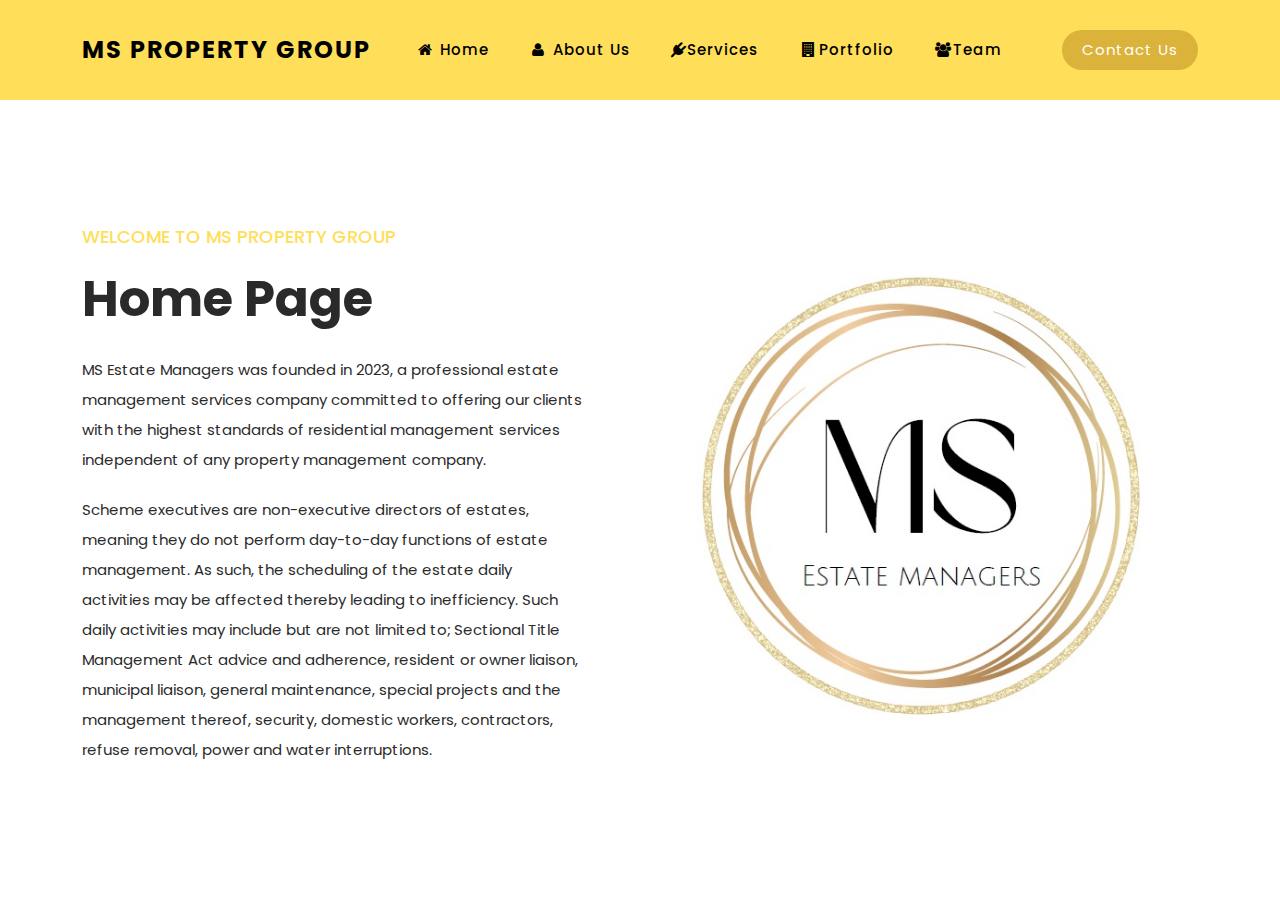
<file: index.html>
<!DOCTYPE html>
<html lang="en">

  <head>
    <style>
      p.small {
        line-height: 0.7;
      }
      
      p.big {
        line-height: 1.8;
      }
      </style>

    <meta charset="UTF-8">
    <meta name="viewport" content="width=device-width, initial-scale=1, shrink-to-fit=no">
    <meta name="description" content="">
    <meta name="author" content="">
    <link rel="preconnect" href="https://fonts.gstatic.com">
    <link href="https://fonts.googleapis.com/css2?family=Poppins:wght@100;200;300;400;500;600;700;800;900&display=swap" rel="stylesheet">

    <title>MS Property Group</title>

    <!-- Bootstrap core CSS -->
    <link href="vendor/bootstrap/css/bootstrap.min.css" rel="stylesheet">

    <!-- Additional CSS Files -->
    <link rel="stylesheet" href="assets/css/fontawesome.css">
    <link rel="stylesheet" href="assets/css/templatemo-space-dynamic.css">
    <link rel="stylesheet" href="assets/css/animated.css">
    <link rel="stylesheet" href="assets/css/owl.css">
    <link rel="stylesheet " href="assets/css/cdn.jsdelivr.net_npm_swiper@10.3.1_swiper-bundle.min.css">

  </head>

<body>

    <div id="top"></div>

  <!-- ***** Preloader Start ***** -->
  <div id="js-preloader" class="js-preloader">
    <div class="preloader-inner">
      <span class="dot"></span>
      <div class="dots">
        <span></span>
        <span></span>
        <span></span>
      </div>
    </div>
  </div>
  <!-- ***** Preloader End ***** -->

  <!-- ***** Header Area Start ***** -->
  <header class="header-area header-sticky wow slideInDown" data-wow-duration="0.75s" data-wow-delay="0s">
    <div class="container">
      <div class="row">
        <div class="col-12">
          <nav class="main-nav">
            <!-- ***** Logo Start ***** -->
            <a href="#homeSection" class="logo">
              <h4>MS Property Group</h4>
            </a>
            
            <!-- ***** Logo End ***** -->

            <!-- ***** Menu Start ***** -->
            <ul class="nav">
              
              <li class="active">
                  <a href="#homeSection"  class="active view-section-link"><i class="fa fa-fw fa-home"></i> Home</a>
              </li>
              <li >
                  <a class="view-section-link"  href="#aboutUsSection" target="_parent"><i class="fa fa-fw fa-user"></i> About Us</a>
              </li>
              <li>
                <a class="view-section-link" href="#servicesSection" target="_parent"><i class="fa fa-plug"></i>Services</a>
              </li>
              <li>
                <a class="view-section-link" href="#portfolioSection" target="_parent"><i class="fa fa-fw fa-building"></i>Portfolio</a>
              </li>
              <li >
                <a class="view-section-link" href="#teamSection" target="_parent"><i class="fa fa-fw fa-users"></i>Team</a>
              </li>
              <li>
                <div class="main-red-button">
                  <a class="view-section-link" href="#contact" target="_parent">Contact Us</a>
                </div>
              </li>

            </ul>        
            <a class='menu-trigger'>
                <span>Menu</span>
            </a>
            <!-- ***** Menu End ***** -->
          
          </nav>
        </div>
      </div>
    </div>
  </header>
  <!-- ***** Header Area End ***** -->

  <section class="nav-link-section active"  id="homepage">
    <div class="main-banner wow fadeIn" id="form" data-wow-duration="1s" data-wow-delay="0.5s">
      <div class="container">
        <div class="row">
          <div class="col-lg-12">
            <div class="row">
              <div class="col-lg-6 align-self-center">
                <div class="left-content header-text wow fadeInLeft" data-wow-duration="1s" data-wow-delay="1s">
                  <h6>Welcome to MS Property Group</h6>
                  
                  <h2>Home Page</h2>
                        <p> MS Estate Managers was founded in 2023, 
                            a professional estate management services company committed to offering our clients with 
                            the highest standards of residential management services independent of any property management company.
                        </p>

                        <p> Scheme executives are non-executive directors of estates, meaning they do not perform day-to-day functions of estate management.
                            As such, the scheduling of the estate daily activities may be affected thereby leading to inefficiency.
                            Such daily activities may include but are not limited to; Sectional Title Management Act advice and adherence, resident or owner liaison, 
                            municipal liaison, general maintenance, special projects and the management thereof, security, domestic workers, contractors, refuse removal, power and water interruptions.
                        </p>
                  
                  
                
                </div>
              </div>
              <div class="col-lg-6">
                <div class="right-image wow fadeInRight" data-wow-duration="1s" data-wow-delay="0.5s">
                  <img src="assets/images/logo-ms-proper-group.jpg" alt="team meeting">
                </div>
              </div>
            </div>
          </div>
        </div>
      </div>
    </div>
  </section>

  <section class="nav-link-section" id="aboutUsSection">
    <div class="main-banner wow fadeIn" id="form" data-wow-duration="1s" data-wow-delay="0.5s">
      <div class="container">
        <div class="row">
          <div class="col-lg-12">
            <div class="row">
              <div class="col-lg-6 align-self-center">
                <div class="left-content header-text wow fadeInLeft" data-wow-duration="1s" data-wow-delay="1s">
                  
                  <h2>About Us</h2>

                        <h3>Mission</h3> 
                          <p>Our goal is to provide our clients with the best estate management services at an affordable ratewithout compromising professionalism and efficiency.</p>

                          <h3>Vision</h3>
                           <p>
                            To be the best estate management provider in Gauteng and reshape the approach to estatemanagement.<br>
                           </p>

                          <h3>Values</h3>
                           <p class ='small'>
                            Accountability<br>
                          </p>

                           <p class = 'small'>
                            Integrity<br>
                          </p>

                           <p class = 'small'>
                            Efficiency<br>
                          </p>

                           <p class = 'small'>
                            Trust<br>
                          </p>
                            
                           <p class = 'small'>
                            Client First<br>
                          </p>
                </div>
              </div>
              <div class="col-lg-6">
                <div class="right-image wow fadeInRight" data-wow-duration="1s" data-wow-delay="0.5s">
                  <img src="assets/images/logo-ms-proper-group.jpg" alt="team meeting">
                </div>
              </div>
            </div>
          </div>
        </div>
      </div>
    </div>
  </section>
    
   
    <section class="nav-link-section"  id="servicesSection">
      <div class="main-banner wow fadeIn" id="form" data-wow-duration="1s" data-wow-delay="0.5s">
        <div class="container">
          <div class="row">
            <div class="col-lg-12">
              <div class="row">
                <div class="col-lg-6 align-self-center">
                  <div class="left-content header-text wow fadeInLeft" data-wow-duration="1s" data-wow-delay="1s">
                   
                    <h2>Solution</h2>

                    <h6>Administration</h6>
                    <p>
                      - Estate management 365 days a year,with emergency services available 24/7.<br>
                      - Dedicated on-site or off-site manager to manage the estate.<br>
                      - Resident and owner liaison.<br>
                      - Attend and minute Trustee, Service Provider meetings, AGM and any special general meetings.<br>
                      - Manage service providers.<br>
                      - Provide project management services to the estate.<br>
                      - Processing of insurance claims.<br>
                    </p>

                    <h6>Communication</h6>
                    <p>
                      - Publish and distribute notices/newsletters quarterly to residents.<br>
                      - 24-hour turnaround time on day to day queries.<br>
                    </p>

                    <h6>Corporate Governance</h6>
                    <p>
                      - Obtain quotations for approval by scheme executives in line with HOA procurement policy.<br>
                      - Act as a trusted advisor to scheme executives on matters pertaining to STMA.<br>
                      - Record keeping, asset register, minutes, POPIA requirements, resident and owner database.<br>
                      - Weekly Trustee report.<br>
                    </p>

                    <h6>Operations</h6>
                    <p>
                      - Obtain quotations from reputable service providers for approval by scheme executives.<br>
                      - Issue purchase orders for general maintenance and special projects.<br>
                      - Due diligence on behalf of body corporate for shortlisted service providers.<br>
                      - Manage and authorise payments within given manadate with managing agent.<br>
                      - Manage facilities bookings.<br>
                      - Issue and process movement control forms with access control items.<br>
                      - Issuing of fines and conduct rules.<br>
                      - Daily site inspection.<br>
                      - Provide residents with maintenance/repair services contacts for internal unit repairs.<br>
                      - Management of service providers appointed in the estate; security, gym, gardens and cleaning, fiber, DSTV, communications.<br>
                    </p>
           
                    <div class="container">
                      
                    </div>
                
                  </div>
                </div>
                <div class="col-lg-6">
                  <div class="right-image wow fadeInRight" data-wow-duration="1s" data-wow-delay="0.5s">
                    <img src="assets/images/logo-ms-proper-group.jpg" alt="team meeting">
                  </div>
                </div>
              </div>
            </div>
          </div>
        </div>
      </div>
    </section>

  <section class="nav-link-section"  id="portfolioSection">
    <div class="main-banner wow fadeIn" id="form" data-wow-duration="1s" data-wow-delay="0.5s">
      <div class="container">
        <div class="row">
          <div class="col-lg-12">
            <div class="row">
              <div class="col-lg-6 align-self-center">
                <div class="left-content header-text wow fadeInLeft" data-wow-duration="1s" data-wow-delay="1s">
                  <h2>Our Story</h2>

                  <P>
                    Co-founder Wilson Matlala served as Chairman of The West End body corporate during 2021/22 financial year.
                    He also managed the maintenance portfolio of the estate.
                  </P>

                  <h6>
                    Highlights of accomplished projects during his tenure:<br>
                  </h6>

                  <li>
                    1. Given the rising damp plaguing the estate, he commissioned a structural engineer to investigate causes. Remedial recommendations adopted included:<br>
                        a. sloped paved apron<br>
                        b. construction of subsoil drains<br>
                        c. perforated drain system<br>
                        d. waterproofing and repainting of the entire estate including boundary wall<br>
                    2. Withdrawal of debtor advance, saving the estate R120,000 p/a.<br>
                    3. Ombudsman ruling in favour of the estate, thereby obtaining a credit note of R12 million against the municipality.<br>
                  </li>

                  <p>
                    The above highlights, reaffirm the expertise and commitement to our clients the MS Estate Managers team prides itself on.<br>
                  </p>

                  
                <div class="container">
                    
                  </div>
              
                </div>
              </div>
              <div class="col-lg-6">
                <div class="right-image wow fadeInRight" data-wow-duration="1s" data-wow-delay="0.5s">
                  <img src="assets/images/logo-ms-proper-group.jpg" alt="team meeting">
                </div>
              </div>
            </div>
          </div>
        </div>
      </div>
    </div>
  </section>

  <section class="nav-link-section" id="teamSection">
    <div class="main-banner wow fadeIn" id="form" data-wow-duration="1s" data-wow-delay="0.5s">
      <div class="container">
        <div class="row">
          <div class="col-lg-25">
            <div class="row">
              <div class="col-lg-12 align-self-center">
                <div class="left-content header-text wow fadeInLeft" data-wow-duration="1s" data-wow-delay="0.5s">
                  <h2>Meet the Team</h2><br>
                  
                
                  <div class="slide-container swiper">
                    <div class="slide-content">
                      <div class="card-wrapper swiper-wrapper">
                        <div class="card swiper-slide">
                          <div class="image-content">
                            <span class="overlay"></span>
                            <div class="card-image">
                              <img src="assets/images/Wilson Matlala.png" alt="" class="card-image">
                            </div>
                          </div>
                          
                          <div class="card-content">
                            <h3 class="name">Wilson Matlala</h3>

                            <p class="description">Wilson Matlala is a founding member and director of MS Estate Managers. He holds a degree in investments. 
                              Wilson has a total of 14 years corporate experience, within financial services and banking at various commercial banks. 
                              He has also served as a Chairman of The West End Body Corporate. Wilson was inspired to start this company
                              by experiencing inefficiencies in estate management services, within
                              the residential sector, which impacts on investor value and ethos of
                              habitation in an estate.
                            </p>
                          </div>
                        </div>

                        <div class="card swiper-slide">
                          <div class="image-content">
                            <span class="overlay"></span>
                            <div class="card-image">
                              <img src="assets/images/Jean Suze.png" alt="" class="card-image">
                            </div>
                          </div>
                          
                          <div class="card-content">
                            <h3 class="name">Jean Suze</h3>

                            <p class="description">Jean Suze is a founding member and director of MS Estate Managers. He is also a
                              founder and director of Kea Neo Group; specialists in asset based finance and
                              insurance. Jean has extensive experience in financial services and property
                              investments, having spent 16 years in financial services. Jean's passion for property
                              stems from personal investments into property.
                            </p>
                          </div>
                        </div>

                      
                      <div class="swiper-button-next"></div>
                      <div class="swiper-button-prev"></div>
                      <div class="swiper-button-pagination"></div>
                    </div>
                    
                  </div>
                </div>
                <!-- <div class="team-card-body">
                  

                </div> -->

              </div>
            </div>
          </div>
        </div>
      </div>
    </div>
  </section>


  <section class="nav-link-section"  id="contact">
    <div class="main-banner wow fadeIn" id="form" data-wow-duration="1s" data-wow-delay="0.5s">
      <div class="container">
        
          <div class="col-lg-12">
            
            <div class="row">
              <div class="col-lg-6 align-self-center">
                <div class="header-text wow fadeInLeft" data-wow-duration="1s" data-wow-delay="1s">
                  <h2>Contact Information</h2>
                  <br>
                  <!-- 
                    <form id="form" role="form" action="https://formsubmit.co/cb614690afe68de712547ebc2cdca24f" method="post">
                      <fieldset>
                        <input type="address" name="address" class="email" placeholder="Your email address..." autocomplete="on" required>
                      </fieldset>
                      <input type="hidden" name="_next" value="https://ms-propertygroup.co.za">
                      <fieldset>
                        <button type="submit" class="main-button">Sumbit</button>
                      </fieldset>
                    </form> 
                -->                  
                  
                  <form id="form" role="form" action="https://formsubmit.co/cb614690afe68de712547ebc2cdca24f" method="post">
                      
                      <div class="col-md-12 form-group">
                        <div class="row">
                          <label for="firstname">
                              First Name 
                          </label>
                        </div>
                        <div class="row">
                          <input id="firstname" type="text" name="name" required>
                        </div>
                      
                      </div>
                      <div class="col-md-12 form-group contact-form-field">
                        
                        <div class="row">
                          <label for="surname">
                              Surname
                          </label>
                        </div>
                        <div class="row">
                          <input id="surname" type="text" name="Surname" required>
                        </div>
                      
                      </div>
                      <div class="col-md-12 form-group contact-form-field">
                        
                        <div class="row">
                          <label for="phonenumber">
                            Phone Number
                          </label>
                        </div>
                        <div class="row">
                          <input id="phonenumber" type="text" name="phonenumber" required>
                        </div>
                      
                      </div>

                      <div class="col-md-12 form-group contact-form-field">
                        
                        <div class="row">
                          <label for="emailaddress">
                            Email
                          </label>
                        </div>
                        <div class="row">
                          <input id="emailaddress" type="email" name="email" autocomplete="on" required>
                        </div>
                      
                      </div>
                      <div class="col-md-12 form-group contact-form-field">
                        
                        <div class="row">
                          <label for="complex">
                            Area/Complex
                          </label>
                        </div>
                        <div class="row">
                          <input id="complex" type="text" name="complex"  required>
                        </div>
                      
                      </div>

                      <div class="col-md-12 form-group contact-form-field">
                        
                        <div class="row">
                          <label for="comment">
                            Comment
                          </label>
                        </div>
                         <div class="row">
                          <!-- <input id="comment" type="text" name="comment"  required> --> 
                          <textarea id="comment" class="form-control" placeholder="Leave a comment here" ></textarea>
                        </div>
                      </div>

                    <div class="row contact-form-button">
                      <div class="col-md-2">
                        <button type="submit" class="main-button">Submit</button>
                      </div>
       
                    </div>
                  </form>
                  <hr>
                  <div class="row">

                    <h5>
                      <span>
                        <i class="fa fa-fw fa-phone"></i>+27671301591 
                      </span>
                    </h5>
                  
                    <h5>
                      <span>
                        <i class="fa fa-fw fa-mobile"></i>+27634232306
                      </span>  
                    </h5>

                    <h5>
                      <span>
                         <i class="fa fa-envelope"></i>info@ms-propertygroup.co.za
                      </span>  
                    </h5>

                  </div>
                </div>
              </div>
            </div>
          </div>
      </div>
    </div>
  </section>


  <!-- Scripts -->
  <script src="vendor/jquery/jquery.min.js"></script>
  <script src="vendor/bootstrap/js/bootstrap.bundle.min.js"></script>
  <script src="assets/js/owl-carousel.js"></script>
  <script src="assets/js/animation.js"></script>
  <script src="assets/js/imagesloaded.js"></script>
  <script src="assets/js/templatemo-custom.js"></script>
  <script src="assets/js/cdn.jsdelivr.net_npm_swiper@10.3.1_swiper-bundle.min.js"></script>
  <script src="assets/js/swiperHelper.js"></script>
  <script>
    $(document).ready(function() {
        document.querySelectorAll('a.view-section-link').forEach(link => {
          link.addEventListener('click', (e) => {
              
              if (e.target.href) {
                  
                  //here we use uditkumar11's idea to get the id (or rather the query string for getting the element with the id)
                  let targetUrl = event.target.getAttribute('href');
                  let targetElem = document.querySelector(targetUrl);
                  $('.nav-link-section').removeClass('active');
                  if(targetElem != undefined)
                  {
                    targetElem.classList.add('active');
                  }
                  

                } 
          });
       });
    });
  </script>

</body>
</html>
</file>
<file: assets/css/templatemo-space-dynamic.css>
/* 

TemplateMo 562 Space Dynamic

https://templatemo.com/tm-562-space-dynamic

*/

/* ---------------------------------------------
Table of contents
------------------------------------------------
01. font & reset css
02. reset
03. global styles
04. header
05. banner
06. features
07. testimonials
08. contact
09. footer
10. preloader
11. search
12. portfolio

--------------------------------------------- */
/* 
---------------------------------------------
font & reset css
--------------------------------------------- 
*/
@import url('https://fonts.googleapis.com/css2?family=Poppins:wght@100;200;300;400;500;600;700;800;900&display=swap');
/* 
---------------------------------------------
reset
--------------------------------------------- 
*/
html, body, div, span, applet, object, iframe, h1, h2, h3, h4, h5, h6, p, blockquote, div
pre, a, abbr, acronym, address, big, cite, code, del, dfn, em, font, img, ins, kbd, q,
s, samp, small, strike, strong, sub, sup, tt, var, b, u, i, center, dl, dt, dd, ol, ul, li,
figure, header, nav, section, article, aside, footer, figcaption {
  margin: 0;
  padding: 0;
  border: 0;
  outline: 0;
}

/* clear fix */
.grid:after {
  content: '';
  display: block;
  clear: both;
}

/* ---- .grid-item ---- */

.grid-sizer,
.grid-item {
  width: 50%;
}

.grid-item {
  float: left;
}

.grid-item img {
  display: block;
  max-width: 100%;
}

.clearfix:after {
  content: ".";
  display: block;
  clear: both;
  visibility: hidden;
  line-height: 0;
  height: 0;
}

.clearfix {
  display: inline-block;
}

html[xmlns] .clearfix {
  display: block;
}

* html .clearfix {
  height: 1%;
}

ul, li {
  padding: 0;
  margin: 0;
  list-style: none;
}

header, nav, section, article, aside, footer, hgroup {
  display: block;
}

* {
  box-sizing: border-box;
}

html, body {
  font-family: 'Poppins', sans-serif;
  font-weight: 400;
  background-color: #fff;
  -ms-text-size-adjust: 100%;
  -webkit-font-smoothing: antialiased;
  -moz-osx-font-smoothing: grayscale;
}

a {
  text-decoration: none !important;
}

h1, h2, h3, h4, h5, h6 {
  margin-top: 0px;
  margin-bottom: 0px;
}

ul {
  margin-bottom: 0px;
}

p {
  font-size: 15px;
  line-height: 30px;
  color: #2a2a2a;
}

img {
  width: 100%;
  overflow: hidden;
}

/* 
---------------------------------------------
global styles
--------------------------------------------- 
*/
html,
body {
  background: #fff;
  font-family: 'Poppins', sans-serif;
}

::selection {
  background: #03a4ed;
  color: #fff;
}

::-moz-selection {
  background: #03a4ed;
  color: #fff;
}

@media (max-width: 991px) {
  html, body {
    overflow-x: hidden;
  }
  .mobile-top-fix {
    margin-top: 30px;
    margin-bottom: 0px;
  }
  .mobile-bottom-fix {
    margin-bottom: 30px;
  }
  .mobile-bottom-fix-big {
    margin-bottom: 60px;
  }
}

.page-section {
  margin-top: 120px;
}

.section-heading h2 {
  font-size: 30px;
  text-transform: capitalize;
  color: #2a2a2a;
  font-weight: 700;
  letter-spacing: 0.25px;
  position: relative;
  z-index: 2;
  line-height: 44px;
}

.section-heading h2 em {
  font-style: normal;
  color: #03a4ed;
}

.section-heading h2 span {
  color: #fe3f40;
}

.main-blue-button a {
  display: inline-block;
  background-color: #03a4ed;
  font-size: 15px;
  font-weight: 400;
  color: #000;
  text-transform: capitalize;
  padding: 12px 25px;
  border-radius: 23px;
  letter-spacing: 0.25px;
}

.main-red-button a {
  display: inline-block;
  background-color: #DBB33A;
  font-size: 15px;
  font-weight: 400;
  color: #fff;
  text-transform: capitalize;
  padding: 12px 25px;
  border-radius: 23px;
  letter-spacing: 0.25px;
}

.main-white-button a {
  display: inline-block;
  background-color: #fff;
  font-size: 15px;
  font-weight: 400;
  color: #fe3f40;
  text-transform: capitalize;
  padding: 12px 25px;
  border-radius: 23px;
  letter-spacing: 0.25px;
}

/* 
---------------------------------------------
header
--------------------------------------------- 
*/

.background-header {
  background-color: #fff!important;
  height: 80px!important;
  position: fixed!important;
  top: 0px;
  left: 0px;
  right: 0px;
  box-shadow: 0px 0px 10px rgba(0,0,0,0.15)!important;
}

.background-header .logo,
.background-header .main-nav .nav li a {
  color: #000!important;
}

.background-header .main-nav .nav li:hover a {
  color: #000!important;
}

.background-header .nav li a.active {
  color: #000!important;
}

.header-area {
  background-color: #FFDE59;
  position: absolute;
  top: 0px;
  left: 0px;
  right: 0px;
  z-index: 100;
  height: 100px;
  -webkit-transition: all .5s ease 0s;
  -moz-transition: all .5s ease 0s;
  -o-transition: all .5s ease 0s;
  transition: all .5s ease 0s;
}

.header-area .main-nav {
  min-height: 80px;
  background: transparent;
}

.header-area .main-nav .logo {
  line-height: 100px;
  color: #fff;
  font-size: 24px;
  font-weight: 700;
  text-transform: uppercase;
  letter-spacing: 2px;
  float: left;
  -webkit-transition: all 0.3s ease 0s;
  -moz-transition: all 0.3s ease 0s;
  -o-transition: all 0.3s ease 0s;
  transition: all 0.3s ease 0s;
}

.header-area .main-nav .logo h4 {
    font-size: 24px;
    font-weight: 700;
    text-transform: uppercase;
    color: #000;
    line-height: 100px;
    float: left;
    -webkit-transition: all 0.3s ease 0s;
    -moz-transition: all 0.3s ease 0s;
    -o-transition: all 0.3s ease 0s;
    transition: all 0.3s ease 0s;
}

.logo h4 span {
  color: #000;
}

.background-header .main-nav .logo h4 {
  line-height: 80px;
}

.background-header .main-nav .nav {
  margin-top: 20px !important;
}

.header-area .main-nav .nav {
  float: right;
  margin-top: 30px;
  margin-right: 0px;
  background-color: transparent;
  -webkit-transition: all 0.3s ease 0s;
  -moz-transition: all 0.3s ease 0s;
  -o-transition: all 0.3s ease 0s;
  transition: all 0.3s ease 0s;
  position: relative;
  z-index: 999;
}

.header-area .main-nav .nav li {
  padding-left: 20px;
  padding-right: 20px;
}

.header-area .main-nav .nav li:last-child {
  padding-right: 0px;
  padding-left: 40px;
}

.header-area .main-nav .nav li:last-child a ,
.background-header .main-nav .nav li:last-child a {
  color: #fff !important;
  padding: 0px 20px;
  font-weight: 400;
}

.header-area .main-nav .nav li:last-child a:hover,
.header-area .main-nav .nav li:last-child a.active {
  color: #fff !important;
}

.header-area .main-nav .nav li a {
  display: block;
  font-weight: 500;
  font-size: 15px;
  color: #2a2a2a;
  text-transform: capitalize;
  -webkit-transition: all 0.3s ease 0s;
  -moz-transition: all 0.3s ease 0s;
  -o-transition: all 0.3s ease 0s;
  transition: all 0.3s ease 0s;
  height: 40px;
  line-height: 40px;
  border: transparent;
  letter-spacing: 1px;
}

.header-area .main-nav .nav li a {
  color: #000;
}

.header-area .main-nav .nav li:hover a,
.header-area .main-nav .nav li a.active {
  color: #000!important;
}

.background-header .main-nav .nav li:hover a,
.background-header .main-nav .nav li a.active {
  color: #000!important;
  opacity: 1;
}

.header-area .main-nav .nav li:last-child a:hover ,
.background-header .main-nav .nav li:last-child a:hover {
  background-color: #000;
}

.header-area .main-nav .nav li.submenu {
  position: relative;
  padding-right: 30px;
}

.header-area .main-nav .nav li.submenu:after {
  font-family: FontAwesome;
  content: "\f107";
  font-size: 12px;
  color: #2a2a2a;
  position: absolute;
  right: 18px;
  top: 12px;
}

.background-header .main-nav .nav li.submenu:after {
  color: #2a2a2a;
}

.header-area .main-nav .nav li.submenu ul {
  position: absolute;
  width: 200px;
  box-shadow: 0 2px 28px 0 rgba(0, 0, 0, 0.06);
  overflow: hidden;
  top: 50px;
  opacity: 0;
  transform: translateY(+2em);
  visibility: hidden;
  z-index: -1;
  transition: all 0.3s ease-in-out 0s, visibility 0s linear 0.3s, z-index 0s linear 0.01s;
}

.header-area .main-nav .nav li.submenu ul li {
  margin-left: 0px;
  padding-left: 0px;
  padding-right: 0px;
}

.header-area .main-nav .nav li.submenu ul li a {
  opacity: 1;
  display: block;
  background: #f7f7f7;
  color: #2a2a2a!important;
  padding-left: 20px;
  height: 40px;
  line-height: 40px;
  -webkit-transition: all 0.3s ease 0s;
  -moz-transition: all 0.3s ease 0s;
  -o-transition: all 0.3s ease 0s;
  transition: all 0.3s ease 0s;
  position: relative;
  font-size: 13px;
  font-weight: 400;
  border-bottom: 1px solid #eee;
}

.header-area .main-nav .nav li.submenu ul li a:hover {
  background: #fff;
  color: #fe3f40!important;
  padding-left: 25px;
}

.header-area .main-nav .nav li.submenu ul li a:hover:before {
  width: 3px;
}

.header-area .main-nav .nav li.submenu:hover ul {
  visibility: visible;
  opacity: 1;
  z-index: 1;
  transform: translateY(0%);
  transition-delay: 0s, 0s, 0.3s;
}

.header-area .main-nav .menu-trigger {
  cursor: pointer;
  display: block;
  position: absolute;
  top: 33px;
  width: 32px;
  height: 40px;
  text-indent: -9999em;
  z-index: 99;
  right: 40px;
  display: none;
}

.background-header .main-nav .menu-trigger {
  top: 23px;
}

.header-area .main-nav .menu-trigger span,
.header-area .main-nav .menu-trigger span:before,
.header-area .main-nav .menu-trigger span:after {
  -moz-transition: all 0.4s;
  -o-transition: all 0.4s;
  -webkit-transition: all 0.4s;
  transition: all 0.4s;
  background-color: #1e1e1e;
  display: block;
  position: absolute;
  width: 30px;
  height: 2px;
  left: 0;
}

.background-header .main-nav .menu-trigger span,
.background-header .main-nav .menu-trigger span:before,
.background-header .main-nav .menu-trigger span:after {
  background-color: #1e1e1e;
}

.header-area .main-nav .menu-trigger span:before,
.header-area .main-nav .menu-trigger span:after {
  -moz-transition: all 0.4s;
  -o-transition: all 0.4s;
  -webkit-transition: all 0.4s;
  transition: all 0.4s;
  background-color: #1e1e1e;
  display: block;
  position: absolute;
  width: 30px;
  height: 2px;
  left: 0;
  width: 75%;
}

.background-header .main-nav .menu-trigger span:before,
.background-header .main-nav .menu-trigger span:after {
  background-color: #1e1e1e;
}

.header-area .main-nav .menu-trigger span:before,
.header-area .main-nav .menu-trigger span:after {
  content: "";
}

.header-area .main-nav .menu-trigger span {
  top: 16px;
}

.header-area .main-nav .menu-trigger span:before {
  -moz-transform-origin: 33% 100%;
  -ms-transform-origin: 33% 100%;
  -webkit-transform-origin: 33% 100%;
  transform-origin: 33% 100%;
  top: -10px;
  z-index: 10;
}

.header-area .main-nav .menu-trigger span:after {
  -moz-transform-origin: 33% 0;
  -ms-transform-origin: 33% 0;
  -webkit-transform-origin: 33% 0;
  transform-origin: 33% 0;
  top: 10px;
}

.header-area .main-nav .menu-trigger.active span,
.header-area .main-nav .menu-trigger.active span:before,
.header-area .main-nav .menu-trigger.active span:after {
  background-color: transparent;
  width: 100%;
}

.header-area .main-nav .menu-trigger.active span:before {
  -moz-transform: translateY(6px) translateX(1px) rotate(45deg);
  -ms-transform: translateY(6px) translateX(1px) rotate(45deg);
  -webkit-transform: translateY(6px) translateX(1px) rotate(45deg);
  transform: translateY(6px) translateX(1px) rotate(45deg);
  background-color: #1e1e1e;
}

.background-header .main-nav .menu-trigger.active span:before {
  background-color: #1e1e1e;
}

.header-area .main-nav .menu-trigger.active span:after {
  -moz-transform: translateY(-6px) translateX(1px) rotate(-45deg);
  -ms-transform: translateY(-6px) translateX(1px) rotate(-45deg);
  -webkit-transform: translateY(-6px) translateX(1px) rotate(-45deg);
  transform: translateY(-6px) translateX(1px) rotate(-45deg);
  background-color: #1e1e1e;
}

.background-header .main-nav .menu-trigger.active span:after {
  background-color: #1e1e1e;
}

.header-area.header-sticky {
  min-height: 80px;
}

.header-area .nav {
  margin-top: 30px;
}

.header-area.header-sticky .nav li a.active {
  color: #fe3f40;
}

@media (max-width: 1200px) {
  .header-area .main-nav .nav li {
    padding-left: 12px;
    padding-right: 12px;
  }
  .header-area .main-nav:before {
    display: none;
  }
}

@media (max-width: 992px) {
  .header-area .main-nav .nav li:last-child  ,
  .background-header .main-nav .nav li:last-child {
    display: none;
  }
  .header-area .main-nav .nav li:nth-child(6),
  .background-header .main-nav .nav li:nth-child(6) {
    padding-right: 0px;
  }
}

@media (max-width: 767px) {
  .background-header .main-nav .nav {
    margin-top: 80px !important;
  }
  .header-area .main-nav .logo {
    color: #1e1e1e;
  }
  .header-area.header-sticky .nav li a:hover,
  .header-area.header-sticky .nav li a.active {
    color: #fe3f40!important;
    opacity: 1;
  }
  .header-area.header-sticky .nav li.search-icon a {
    width: 100%;
  }
  .header-area {
    background-color: #f7f7f7;
    padding: 0px 15px;
    height: 100px;
    box-shadow: none;
    text-align: center;
  }
  .header-area .container {
    padding: 0px;
  }
  .header-area .logo {
    margin-left: 30px;
  }
  .header-area .menu-trigger {
    display: block !important;
  }
  .header-area .main-nav {
    overflow: hidden;
  }
  .header-area .main-nav .nav {
    float: none;
    width: 100%;
    display: none;
    -webkit-transition: all 0s ease 0s;
    -moz-transition: all 0s ease 0s;
    -o-transition: all 0s ease 0s;
    transition: all 0s ease 0s;
    margin-left: 0px;
  }
  .background-header .nav {
    margin-top: 80px;
  }
  .header-area .main-nav .nav li:first-child {
    border-top: 1px solid #eee;
  }
  .header-area.header-sticky .nav {
    margin-top: 100px;
  }
  .header-area .main-nav .nav li {
    width: 100%;
    background: #fff;
    border-bottom: 1px solid #e7e7e7;
    padding-left: 0px !important;
    padding-right: 0px !important;
  }
  .header-area .main-nav .nav li a {
    height: 50px !important;
    line-height: 50px !important;
    padding: 0px !important;
    border: none !important;
    background: #f7f7f7 !important;
    color: #191a20 !important;
  }
  .header-area .main-nav .nav li a:hover {
    background: #eee !important;
    color: #fe3f40!important;
  }
  .header-area .main-nav .nav li.submenu ul {
    position: relative;
    visibility: inherit;
    opacity: 1;
    z-index: 1;
    transform: translateY(0%);
    transition-delay: 0s, 0s, 0.3s;
    top: 0px;
    width: 100%;
    box-shadow: none;
    height: 0px;
  }
  .header-area .main-nav .nav li.submenu ul li a {
    font-size: 12px;
    font-weight: 400;
  }
  .header-area .main-nav .nav li.submenu ul li a:hover:before {
    width: 0px;
  }
  .header-area .main-nav .nav li.submenu ul.active {
    height: auto !important;
  }
  .header-area .main-nav .nav li.submenu:after {
    color: #3B566E;
    right: 25px;
    font-size: 14px;
    top: 15px;
  }
  .header-area .main-nav .nav li.submenu:hover ul, .header-area .main-nav .nav li.submenu:focus ul {
    height: 0px;
  }
}

@media (min-width: 767px) {
  .header-area .main-nav .nav {
    display: flex !important;
  }
}

/* 
---------------------------------------------
preloader
--------------------------------------------- 
*/

.js-preloader {
    position: fixed;
    top: 0;
    left: 0;
    right: 0;
    bottom: 0;
    background-color: #fff;
    display: -webkit-box;
    display: flex;
    -webkit-box-align: center;
    align-items: center;
    -webkit-box-pack: center;
    justify-content: center;
    opacity: 1;
    visibility: visible;
    z-index: 9999;
    -webkit-transition: opacity 0.25s ease;
    transition: opacity 0.25s ease;
}

.js-preloader.loaded {
    opacity: 0;
    visibility: hidden;
    pointer-events: none;
}

@-webkit-keyframes dot {
    50% {
        -webkit-transform: translateX(96px);
        transform: translateX(96px);
    }
}

@keyframes dot {
    50% {
        -webkit-transform: translateX(96px);
        transform: translateX(96px);
    }
}

@-webkit-keyframes dots {
    50% {
        -webkit-transform: translateX(-31px);
        transform: translateX(-31px);
    }
}

@keyframes dots {
    50% {
        -webkit-transform: translateX(-31px);
        transform: translateX(-31px);
    }
}

.preloader-inner {
    position: relative;
    width: 142px;
    height: 40px;
    background: #fff;
}

.preloader-inner .dot {
    position: absolute;
    width: 16px;
    height: 16px;
    top: 12px;
    left: 15px;
    background: #fe3f40;
    border-radius: 50%;
    -webkit-transform: translateX(0);
    transform: translateX(0);
    -webkit-animation: dot 2.8s infinite;
    animation: dot 2.8s infinite;
}

.preloader-inner .dots {
    -webkit-transform: translateX(0);
    transform: translateX(0);
    margin-top: 12px;
    margin-left: 31px;
    -webkit-animation: dots 2.8s infinite;
    animation: dots 2.8s infinite;
}

.preloader-inner .dots span {
    display: block;
    float: left;
    width: 16px;
    height: 16px;
    margin-left: 16px;
    background: #fe3f40;
    border-radius: 50%;
}



/* 
---------------------------------------------
Banner Style
--------------------------------------------- 
*/

.main-banner {
  background-repeat: no-repeat;
  background-position: center center;
  background-size: cover;
  padding: 226px 0px 120px 0px;
  position: relative;
  overflow: hidden;
}

.main-banner .left-content {
  margin-right: 45px;
}

.main-banner .left-content h6 {
  text-transform: uppercase;
  font-size: 18px;
  color: #FFDE59;
  margin-bottom: 15px;
}

.main-banner .left-content h2 {
  font-size: 50px;
  font-weight: 700;
  color: #2a2a2a;
  line-height: 72px;
}

.main-banner .left-content h2 em {
  color: #03a4ed;
  font-style: normal;
}

.main-banner .left-content h2 span {
  color: #fe3f40;
}

.main-banner .left-content p {
  margin: 20px 0px;
}

.main-banner .left-content form {
  margin-top: 30px;
  width: 470px;
  height: 66px;
  position: relative;
}

.main-banner .left-content form button {
  position: absolute;
  right: 10px;
  top: 10px;
  display: inline-block;
  background-color: #fff;
  font-size: 15px;
  font-weight: 500;
  color: #000;
  text-transform: capitalize;
  padding: 12px 25px;
  border-radius: 23px;
  letter-spacing: 0.25px;
  outline: none;
  border: none;
}

.main-banner .left-content form input {
  width: 470px;
  height: 66px;
  background-color: #afafaf;
  border-radius: 33px;
  border: none;
  outline: none;
  padding: 0px 25px;
  color: #000;
  letter-spacing: 0.25px;
  font-size: 15px;
  font-weight: 300;
  margin-bottom: 20px;
}

.main-banner .left-content form input::placeholder {
  color: #fff;
}



/* 
---------------------------------------------
About Us Style
--------------------------------------------- 
*/

#about {
  margin-top: 120px;
}

#comment{
  height: 100px;
}

.about-us {
  background-image: url(../images/about-bg.png);
  background-repeat: no-repeat;
  background-position: center center;
  background-size: cover;
  padding: 140px 0px 120px 0px;
}

.about-us .left-image {
  margin-right: 45px;
}

.about-us .services .item {
  margin-bottom: 30px;
}

.about-us .services .item .icon {
  float: left;
  margin-right: 25px;
}

.about-us .services .item .icon img {
  max-width: 70px;
}

.about-us .services .item h4 {
  color: #fff;
  font-size: 20px;
  font-weight: 700;
  margin-bottom: 12px;
}

.about-us .services .item p {
  color: #fff;
}


/* 
---------------------------------------------
Services Style
--------------------------------------------- 
*/

.our-services {
  margin-top: 0px;
  padding-top: 120px;
}

.our-services .left-image {
  margin-right: 45px;
}

.our-services .section-heading h2 {
  margin-right: 100px;
}

.our-services .section-heading p {
  margin-top: 30px;
  margin-bottom: 60px;
}

.our-services .progress-skill-bar {
  margin-bottom: 30px;
  position: relative;
  width: 100%;
}

.our-services .progress-skill-bar span {
  position: absolute;
  top: 0;
  font-size: 18px;
  font-weight: 600;
  color: #03a4ed;
}

.our-services .first-bar span {
  left: 69%;
}

.our-services .second-bar span {
  left: 81%;
}

.our-services .third-bar span {
  left: 88%;
}

.our-services .progress-skill-bar h4 {
  font-size: 18px;
  font-weight: 700;
  color: #2a2a2a;
  margin-bottom: 14px;
}

.our-services .progress-skill-bar .full-bar {
  width: 100%;
  height: 6px;
  border-radius: 3px;
  background-color: #f7eff1;
  position: relative;
  z-index: 1;
}

.our-services .progress-skill-bar .filled-bar {
  background: rgb(255,77,30);
  background: linear-gradient(105deg, rgba(255,77,30,1) 0%, rgba(255,44,109,1) 100%);
  height: 6px;
  border-radius: 3px;
  margin-bottom: -6px;
  position: relative;
  z-index: 2;
}

.our-services .first-bar .filled-bar {
  width: 71%;
}

.our-services .second-bar .filled-bar {
  width: 83%;
}

.our-services .third-bar .filled-bar {
  width: 90%;
}


/* 
---------------------------------------------
Portfolio
--------------------------------------------- 
*/

.our-portfolio {
  padding-top: 120px;
  margin-top: 0px;
}

.our-portfolio .section-heading h2 {
  text-align: center;
  margin: 0px 90px 0px 90px;
  margin-bottom: 120px;
  position: relative;
  z-index: 1;
}

.our-portfolio .item {
  position: relative;
}

.our-portfolio .item:hover .hidden-content {
  top: -100px;
  opacity: 1;
  visibility: visible;
}

.our-portfolio .item:hover .showed-content {
  top: 90px;
}

.our-portfolio .hidden-content {
  background: rgb(255,77,30);
  background: linear-gradient(105deg, rgba(255,77,30,1) 0%, rgba(255,44,109,1) 100%);
  padding: 30px;
  border-radius: 20px;
  text-align: center;
  opacity: 0;
  top: 0;
  visibility: hidden;
  position: absolute;
  z-index: 2;
  transition: all 0.5s;
}

.our-portfolio .hidden-content:after {
  width: 20px;
  height: 20px;
  position: absolute;
  background: rgb(255,77,30);
  content: '';
  left: 50%;
  bottom: -8px;
  margin-left: -5px;
  transform: rotate(45deg);
  background: linear-gradient(105deg, rgba(255,52,69,1) 0%, rgba(255,51,78,1) 100%);
  z-index: -1;
}

.our-portfolio .hidden-content h4 {
  font-size: 20px;
  font-weight: 700;
  color: #fff;
  margin-bottom: 20px;
}

.our-portfolio .hidden-content p {
  color: #fff;
}

.our-portfolio .showed-content {
  top: 0px;
  position: relative;
  z-index: 3;
  background-color: #fff;
  text-align: center;
  padding: 50px;
  border-radius: 20px;
  box-shadow: 0px 0px 10px rgba(0,0,0,0.1);
  transition: all 0.5s;
}

.our-portfolio .showed-content img {
  max-width: 100px;
}


/* 
---------------------------------------------
Blog
--------------------------------------------- 
*/

.our-blog {
  position: relative;
  margin-top: 80px;
  padding-top: 120px;
}

.our-blog .section-heading h2 {
  margin-right: 180px;
}

.our-blog .top-dec {
  text-align: right;
  margin-top: -80px;
}

.our-blog .top-dec img {
  max-width: 270px;
}

.our-blog .left-image {
  position: relative;
}

.our-blog .left-image img {
  border-radius: 20px;
  box-shadow: 0px 0px 15px rgba(0,0,0,0.1);
}

.our-blog .left-image .info {
  position: relative;
}

.our-blog .left-image .info .inner-content {
  background-color: #fff;
  box-shadow: 0px 0px 15px rgba(0,0,0,0.1);
  border-radius: 20px;
  margin-right: 75px;
  position: absolute;
  margin-top: -100px;
  padding: 30px;
}

.our-blog .left-image ul li {
  display: inline-block;
  font-size: 15px;
  color: #afafaf;
  font-weight: 300;
  margin-right: 20px;
}

.our-blog .left-image ul li:last-child {
  margin-right: 0px;
}

.our-blog .left-image ul li i {
  color: #ff4d61;
  font-size: 16px;
  margin-right: 8px;
}

.our-blog .left-image h4 {
  font-size: 20px;
  font-weight: 700;
  color: #2a2a2a;
  margin: 20px 0px 15px 0px;
}

.our-blog .left-image .info .main-blue-button {
  position: absolute;
  bottom: -80px;
  left: 0;
}

.our-blog .right-list {
  margin-left: 30px;
}

.our-blog .right-list ul li {
  display: inline-flex;
  width: 100%;
  margin-bottom: 30px;
}

.our-blog .right-list .left-content {
  margin-right: 45px;
}

.our-blog .right-list .left-content span {
  font-size: 15px;
  color: #afafaf;
  font-weight: 300;
}

.our-blog .right-list .left-content span i {
  color: #ff4d61;
  font-size: 16px;
  margin-right: 8px;
}

.our-blog .right-list .left-content h4 {
  font-size: 20px;
  font-weight: 700;
  color: #2a2a2a;
  margin: 20px 0px 15px 0px;
}


.our-blog .right-list .right-image img {
  width: 250px;
  border-radius: 20px;
}


/* 
---------------------------------------------
contact
--------------------------------------------- 
*/

.contact-us {
  padding: 160px 0px;
  background-image: url(../images/contact-bg.png);
  background-repeat: no-repeat;
  background-position: center center;
  background-size: cover;
}

.contact-us .section-heading h2,
.contact-us .section-heading h2 em,
.contact-us .section-heading h2 span {
  color: #fff;
}

.contact-us .section-heading p {
  color: #fff;
  margin-top: 30px;
}

.phone-info {
  margin-top: 40px;
}

.phone-info h4 {
  font-size: 20px;
  font-weight: 700;
  color: #fff;
}

.phone-info h4 span i {
  width: 46px;
  height: 46px;
  display: inline-block;
  text-align: center;
  line-height: 46px;
  background-color: #fff;
  border-radius: 50%;
  color: #ff3b2c;
  font-size: 22px;
  margin-left: 30px;
  margin-right: 15px;
}

.phone-info h4 span a {
  color: #fff;
  font-size: 15px;
  font-weight: 400;
}

form#contact .contact-dec {
  position: absolute;
  right: -166px;
  bottom: 0;
}

form#contact .contact-dec img {
  max-width: 178px;
}

form#contact {
  margin-left: 30px;
  position: relative;
  background-color: #fff;
  padding: 60px 30px;
  border-radius: 20px;
}

form#contact input {
  width: 100%;
  height: 46px;
  border-radius: 33px;
  background-color: #d1f3ff;
  border: none;
  outline: none;
  font-size: 15px;
  font-weight: 300;
  color: #2a2a2a;
  padding: 0px 20px;
  margin-bottom: 20px;
}

form#contact input::placeholder {
  color: #2a2a2a;
}

form#contact textarea {
  width: 100%;
  min-width: 100%;
  max-width: 100%;
  max-height: 180px;
  min-height: 140px;
  height: 140px;
  border-radius: 20px;
  background-color: #d1f3ff;
  border: none;
  outline: none;
  font-size: 15px;
  font-weight: 300;
  color: #2a2a2a;
  padding: 15px 20px;
  margin-bottom: 20px;
}

form#contact textarea::placeholder {
  color: #2a2a2a;
}

form#contact button {
  display: inline-block;
  background-color: #03a4ed;
  font-size: 15px;
  font-weight: 400;
  color: #fff;
  text-transform: capitalize;
  padding: 12px 25px;
  border-radius: 23px;
  letter-spacing: 0.25px;
  border: none;
  outline: none;
  transition: all .3s;
}

form#contact button:hover {
  background-color: #fe3f40;
}


/* 
---------------------------------------------
Footer Style
--------------------------------------------- 
*/

footer p {
  text-align: center;
  margin: 30px 0px 45px 0px;
}

footer p a {
  color: #fe3f40;
}

/* 
---------------------------------------------
responsive
--------------------------------------------- 
*/

@media (max-width: 1645px) {
  form#contact .contact-dec {
    display: none;
  }
}

@media (max-width: 992px) {
  .main-banner {
    padding-top: 196px;
  }
  .main-banner .left-content {
    margin-right: 0px;
    text-align: center;
    margin-bottom: 45px;
  }
  .main-banner:after {
    top: 76px;
    z-index: -1;
  }
  .main-banner .left-content form,
  .main-banner .left-content form input {
    width: 100%!important;
  }
  #about {
    margin-top: 0px;
  }
  .about-us {
    position: relative;
    background-image: none;
    padding: 0px;
  }
  .about-us .left-image {
    margin-right: 0px;
    position: absolute;
    bottom: -220px;
    right: 0;
  }
  .about-us .services {
    text-align: center;
  }
  .about-us .services .item  {
    background: rgb(255,77,30);
    background: linear-gradient(105deg, rgba(255,77,30,1) 0%, rgba(255,44,109,1) 100%);
    padding: 30px;
    border-radius: 20px;
    display: inline-block;
  }
  .about-us .services .item .right-text {
    text-align: left;
  }
  .our-services {
    margin-top: 200px;
  }
  .our-services .left-image {
    margin-right: 0px;
    margin-bottom: 45px;
  }
  .our-services .section-heading h2,
  .our-services .section-heading p {
    margin-right: 0px;
    text-align: center;
  }
  .our-portfolio .section-heading h2 {
    margin: 0px 0px 80px 0px;
  }
  .our-portfolio .item {
    margin-bottom: 15px;
  }
  .our-blog {
    margin-top: 0px;
  }
  .our-blog .top-dec {
    display: none;
  }
  .our-blog .section-heading h2 {
    margin-right: 0px;
    text-align: center;
    margin-bottom: 45px;
  }
  .our-blog .left-image .info .inner-content {
    position: relative;
    margin-right: 0px;
  }
  .our-blog .left-image .info .main-blue-button {
    position: relative;
    bottom: 0px;
    margin-top: 30px;
  }
  .our-blog .left-image {
    margin-bottom: 45px;
  }
  .contact-us {
    margin-top: 60px;
    padding: 120px 0px;
  }
  .contact-us .section-heading {
    text-align: center;
  }
  form#contact {
    margin-left: 0px;
    margin-top: 30px;
  }
  form#contact .contact-dec {
    display: none;
  }
  footer p {
    margin: 15px 0px 30px 0px;
  }
}

@media (max-width: 767px) {
  .about-us .left-image {
    bottom: -280px;
  }
  .our-blog .right-list {
    margin-left: 0px;
  }
  .our-blog .right-list ul li {
    display: inline-block;
    margin-top: 0px;
    padding-top: 30px;
    border-top: 1px solid #eee;
  }
  .our-blog .right-list .left-content {
    margin-right: 0px;
    width: 100%;
    margin-bottom: 15px;
  }
  .our-blog .right-list .right-image,
  .our-blog .right-list .right-image img {
    width: 100%;
  }
  .phone-info h4 span {
    display: block;
    margin-top: 15px;
  }
  .phone-info h4 span i {
    margin-left: 0px;
  }
}

.nav-link-section:not(.active){
  display:none;
}

.slide-content{
  margin: 0 40px;
}

/* .card-wrapper{
  justify-content: space-between;
  flex-direction: row;
} */

.name{
  font-size:18px;
  font-weight: 500;
  color:#333;
}

.description{
  font-size: 14px;
  color:#707007;
  text-align: center;
}

.image-content,.card-content{
  display: flex;
  flex-direction:column;
  align-items: center;
  padding:10px 14px;
}

.card-content{
  min-height: 300px;
}

.image-content{
  position: relative;
  row-gap: 5px;
  border-radius: 25px 25px 0 25px;
}

.slide-container{
  max-width: 11120px;
  width: 100%;
  background-color: #FFF;
}

.overlay{
  position: absolute;
  left: 0;
  top:0;
  height: 100%;
  width: 100%;
  background-color: #DBB33A;
  border-radius: 25px 25px 0 25px;
}

.overlay::before,.overlay::after{
  content: '';
  position: absolute;
  right:0;
  bottom:-40px;
  height:40px;
  width:40px;
  background-color: #DBB33A;
}

.overlay::after{
  border-radius:  0 25px 0 0;
  background-color: #FFF;
}

.card{
  border-radius: 25px;
  background-color: #FFF;
}

.card-image {
  position: relative;
  height: 150px;
  width: 150px;
  border-radius: 50%;
  background: #FFF;
  padding:3px;
}

.card-image .card-img{
  height: 100%;
  width: 100%;
  object-fit: cover;
  border-radius: 50%;
  border: 4px solid #DBB33A
}

.team-card-body{
  min-height: 100vh;
  display: flex;
  align-items: center;
  justify-content: center;
}

.swiper {
  width: 1200px;
  height: 500px;
}

.contact-form-button{

  margin-top: 50px;
}

.contact-form-field{

  margin-top: 25px;
}
</file>
